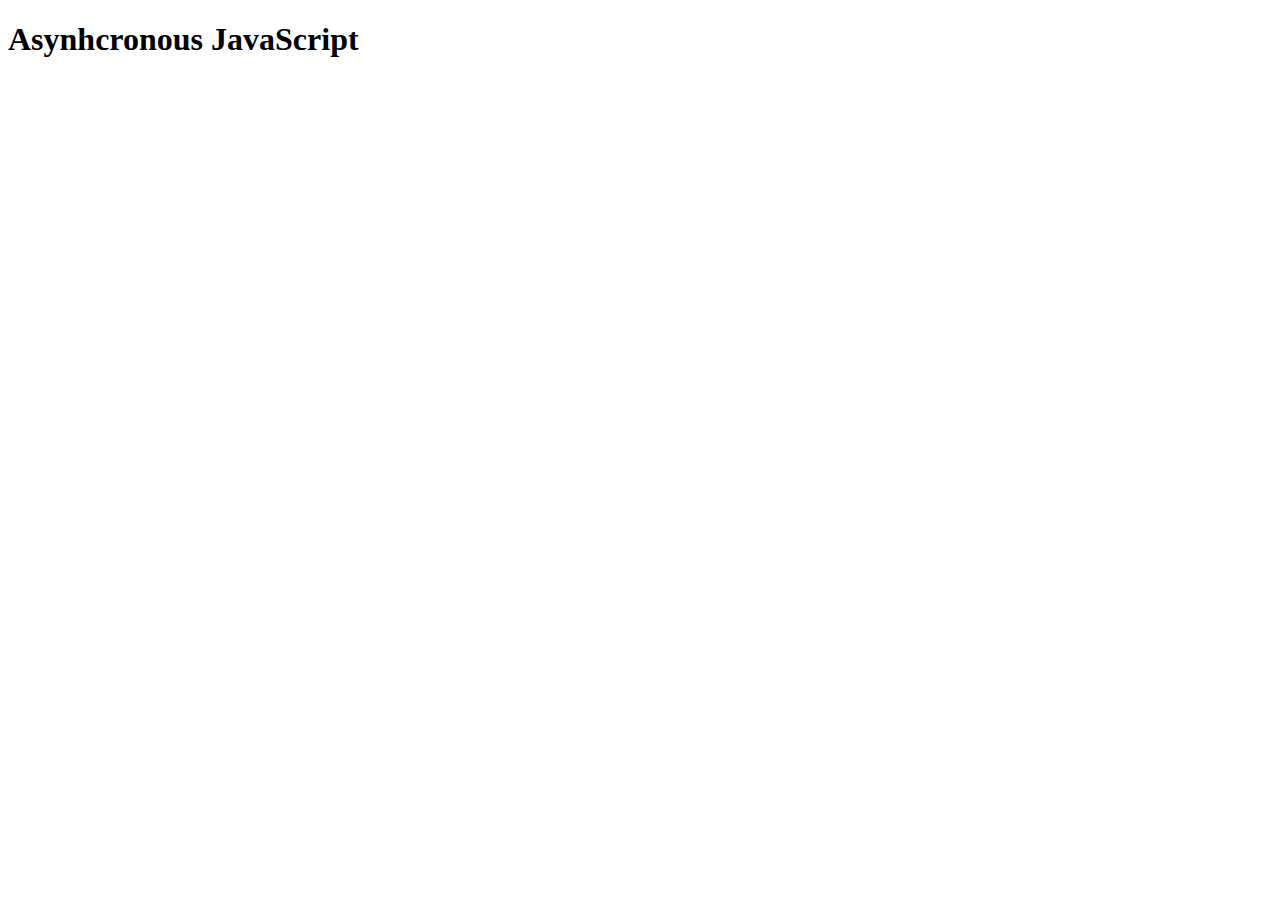
<file: Asynchronous_Programming/index.html>
<!DOCTYPE html>
<html lang="en">
<head>
    <meta charset="UTF-8">
    <meta name="viewport" content="width=device-width, initial-scale=1.0">
    <title>Async JavaScript</title>
</head>
<body>
    <h1>
        Asynhcronous JavaScript
    </h1>

    <script src="./async_with_http_requests.js"></script>
</body>
</html>
</file>
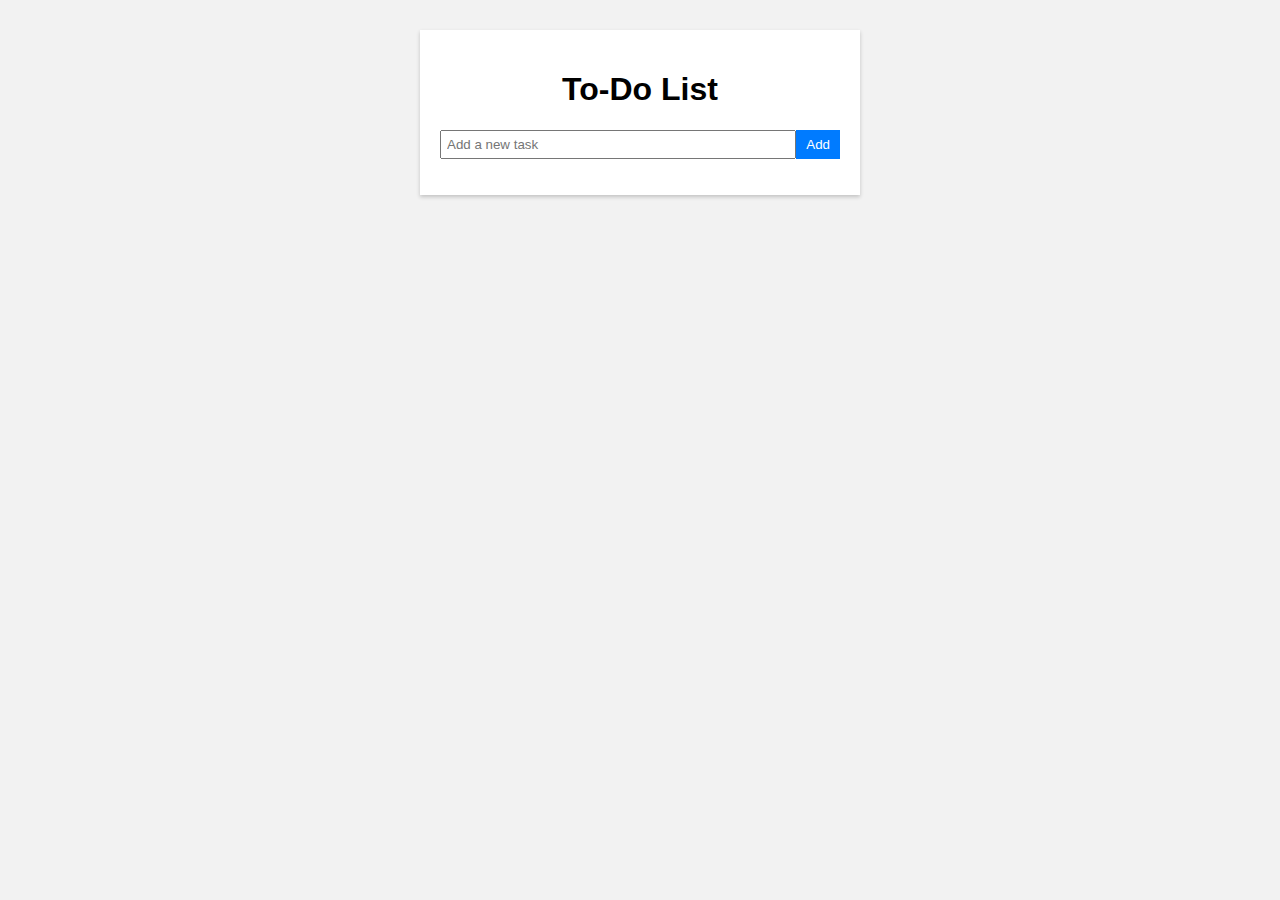
<file: Dom_ManiPulation/dom_example_exercise/index.html>
<!DOCTYPE html>
<html>
<head>
  <title>DOM Manipulation Example</title>
  <link rel="stylesheet" href="styles.css">
</head>
<body>
  <div class="todo-app">
    <h1>To-Do List</h1>
    <div class="input-container">
      <input type="text" id="taskInput" placeholder="Add a new task">
      <button onclick="addTask()">Add</button>
    </div>
    <ul id="taskList"></ul>
  </div>
  <script src="script.js"></script>
</body>
</html>
</file>
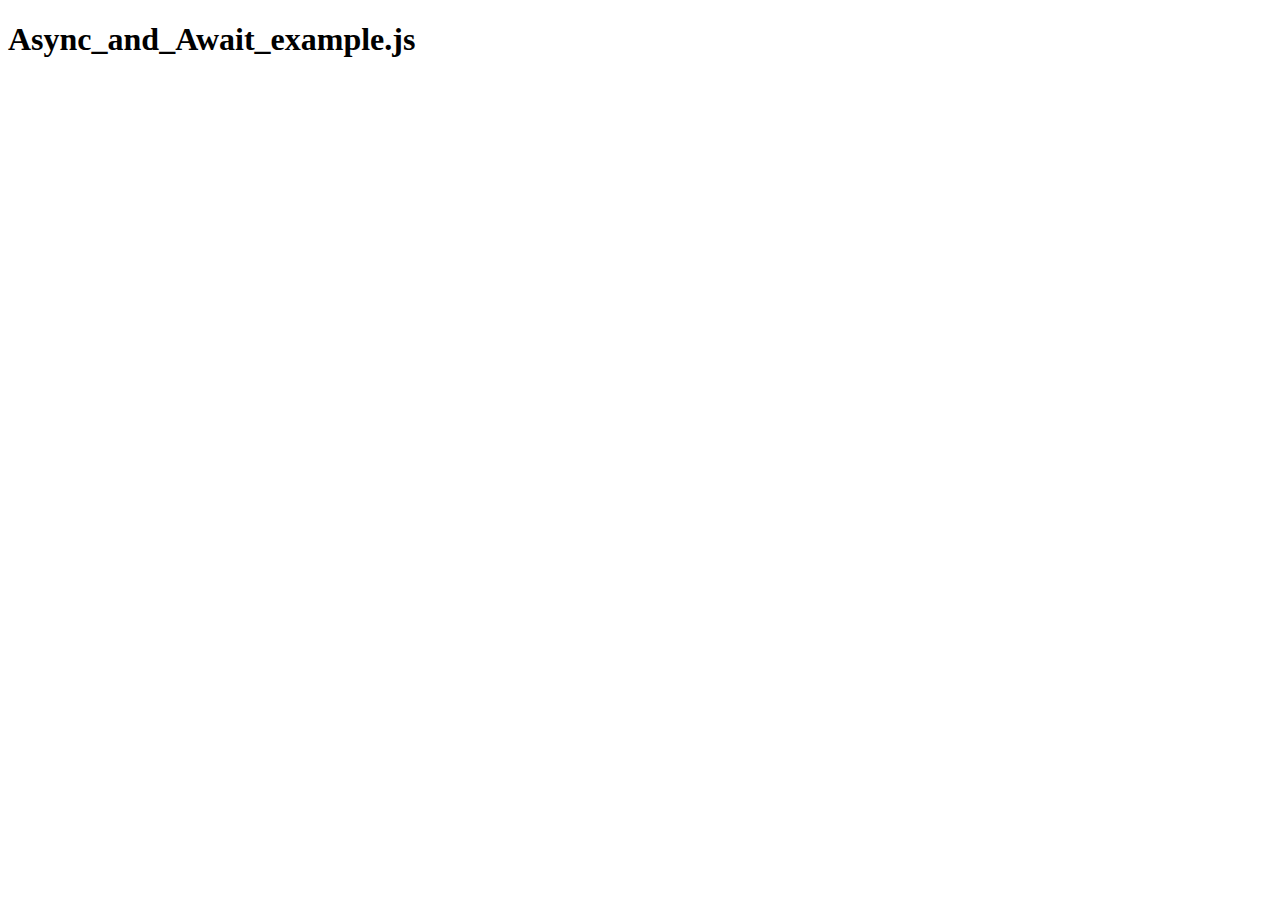
<file: Asynchronous_Programming/Async_and_Await_example.html>
<!DOCTYPE html>
<html lang="en">
<head>
    <meta charset="UTF-8">
    <meta name="viewport" content="width=device-width, initial-scale=1.0">
    <title>Async_and_Await_example.js</title>
</head>
<body>
    <h1>Async_and_Await_example.js</h1>

    <script src="./Async_and_Await_example.js"></script>
</body>
</html>
</file>
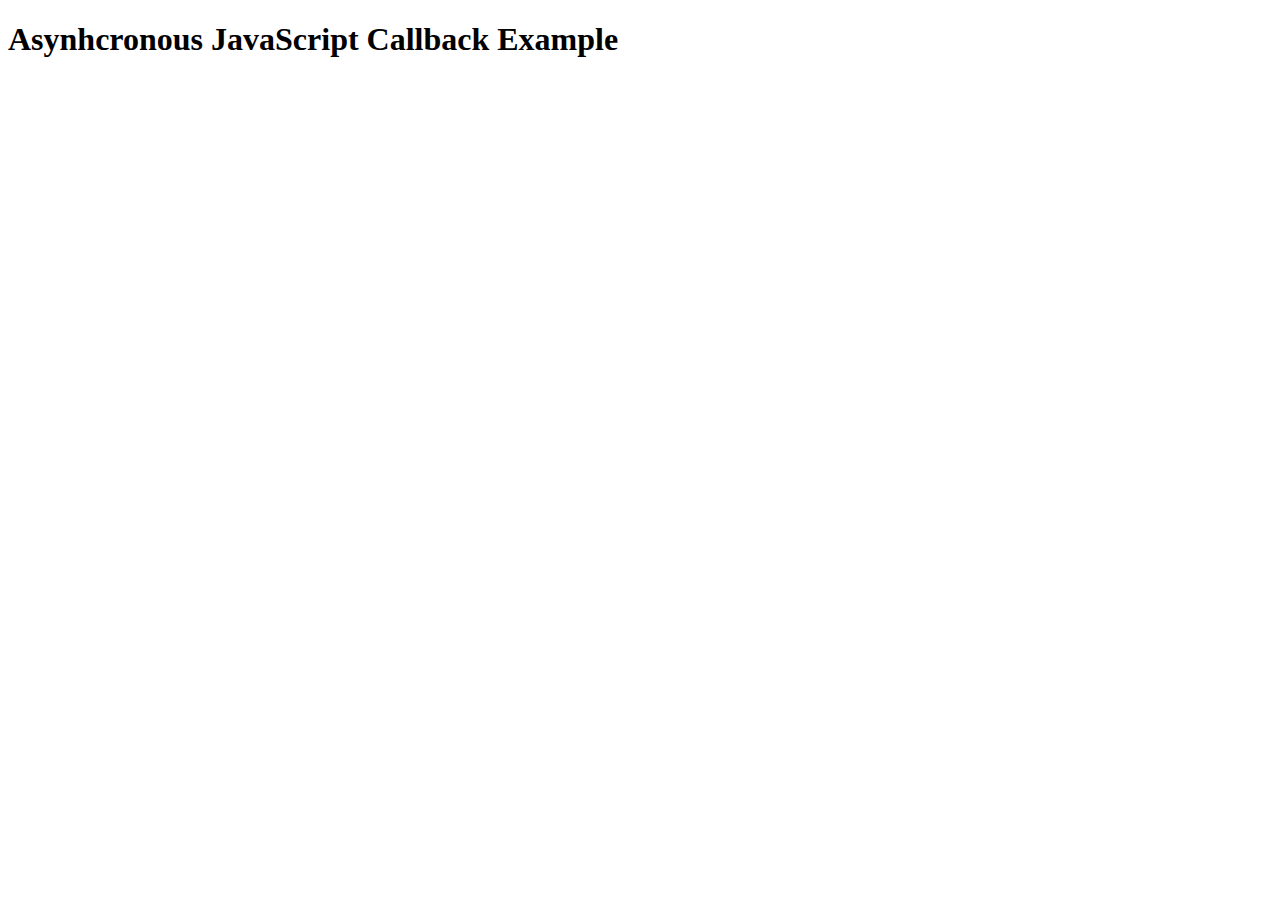
<file: Asynchronous_Programming/Async_callback_example.html>
<!DOCTYPE html>
<html lang="en">
<head>
    <meta charset="UTF-8">
    <meta name="viewport" content="width=device-width, initial-scale=1.0">
    <title>Async JavaScript</title>
</head>
<body>
    <h1>
        Asynhcronous JavaScript Callback Example
    </h1>

    <script src="./Async_callback_example.js"></script>
</body>
</html>
</file>
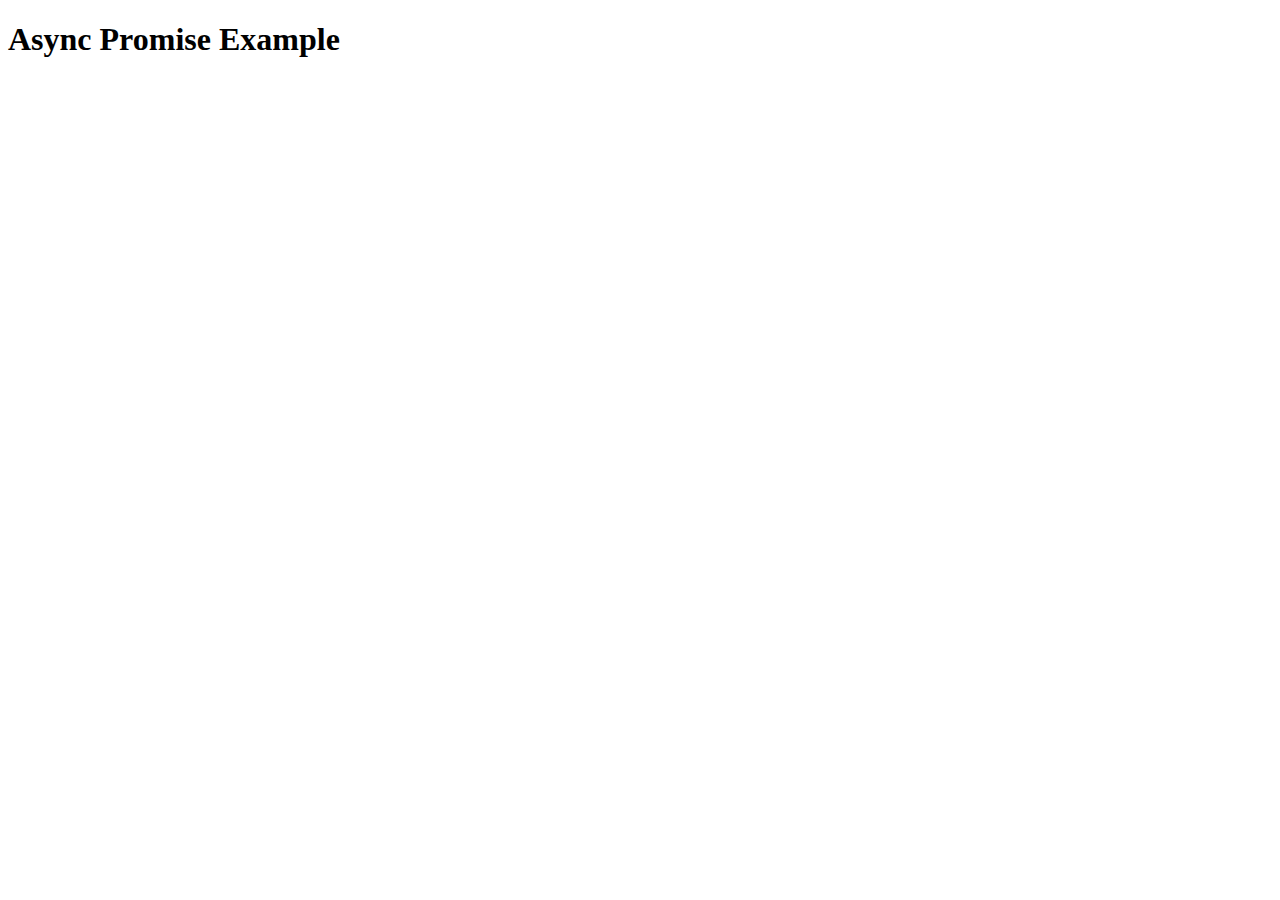
<file: Asynchronous_Programming/async_promise_example.html>
<!DOCTYPE html>
<html lang="en">
<head>
    <meta charset="UTF-8">
    <meta name="viewport" content="width=device-width, initial-scale=1.0">
    <title>Async Promise Example</title>
</head>
<body>
    <h1>Async Promise Example</h1>

    <script src="./async_promise_example.js"></script>
</body>
</html>
</file>
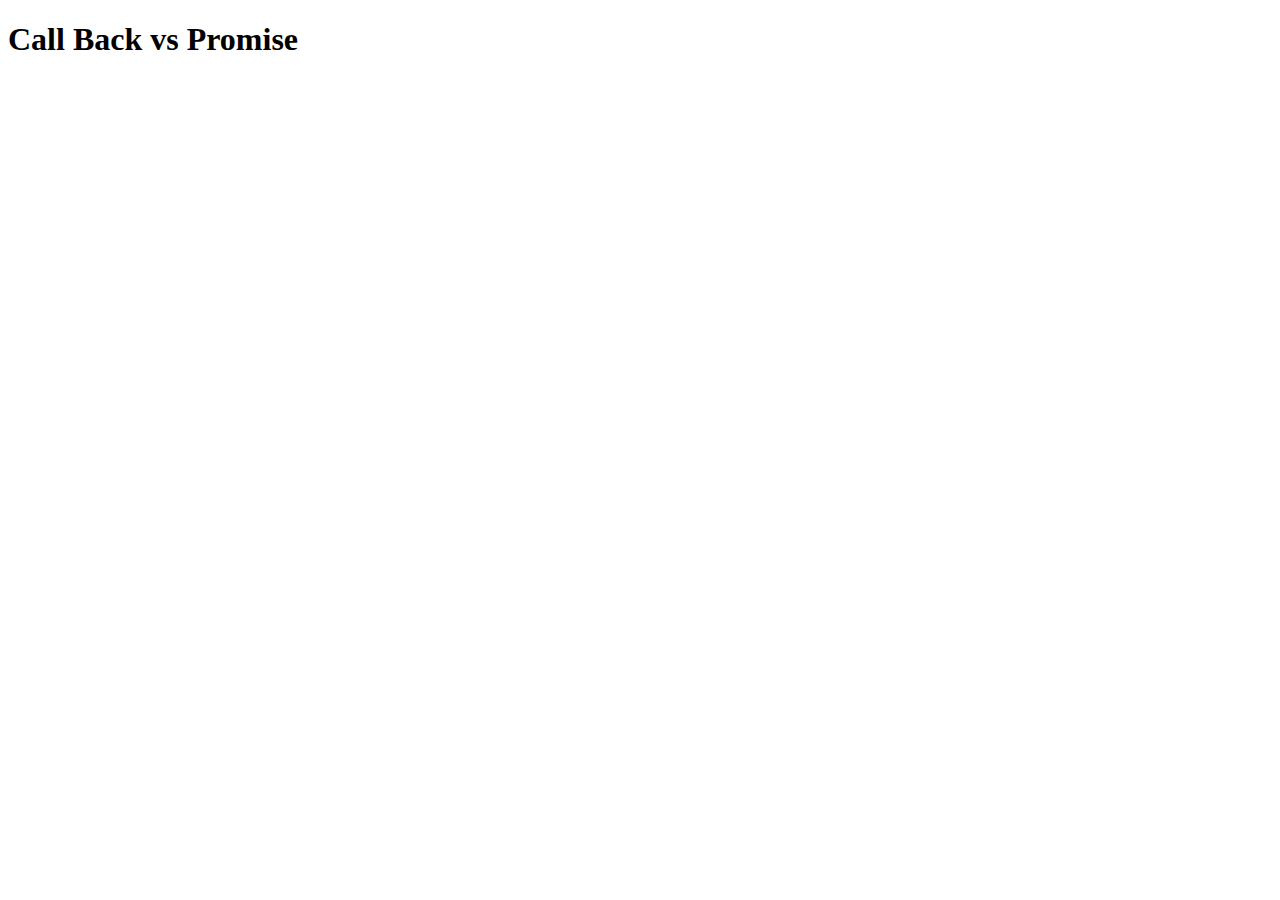
<file: Asynchronous_Programming/callback_vs_promise.html>
<!DOCTYPE html>
<html lang="en">
<head>
    <meta charset="UTF-8">
    <meta name="viewport" content="width=device-width, initial-scale=1.0">
    <title>Call Back vs Promise</title>
</head>
<body>
    <h1>
        Call Back vs Promise
    </h1>
    <script src="./callback_vs_promise.js"></script>
</body>
</html>
</file>
<file: Dom_ManiPulation/dom_example_exercise/styles.css>
body {
    font-family: Arial, sans-serif;
    margin: 0;
    padding: 0;
    background-color: #f2f2f2;
  }
  
  .todo-app {
    max-width: 400px;
    margin: 30px auto;
    background-color: #fff;
    padding: 20px;
    box-shadow: 0 2px 4px rgba(0, 0, 0, 0.2);
  }
  
  .todo-app h1 {
    text-align: center;
  }
  
  .input-container {
    display: flex;
  }
  
  .input-container input {
    flex: 1;
    padding: 5px;
  }
  
  .input-container button {
    padding: 5px 10px;
    background-color: #007bff;
    color: #fff;
    border: none;
    cursor: pointer;
  }
  
  ul {
    list-style-type: none;
    padding: 0;
  }
  
  li {
    display: flex;
    align-items: center;
    padding: 8px;
    border-bottom: 1px solid #ddd;
  }
  
  li.completed {
    text-decoration: line-through;
    color: #888;
  }
</file>
